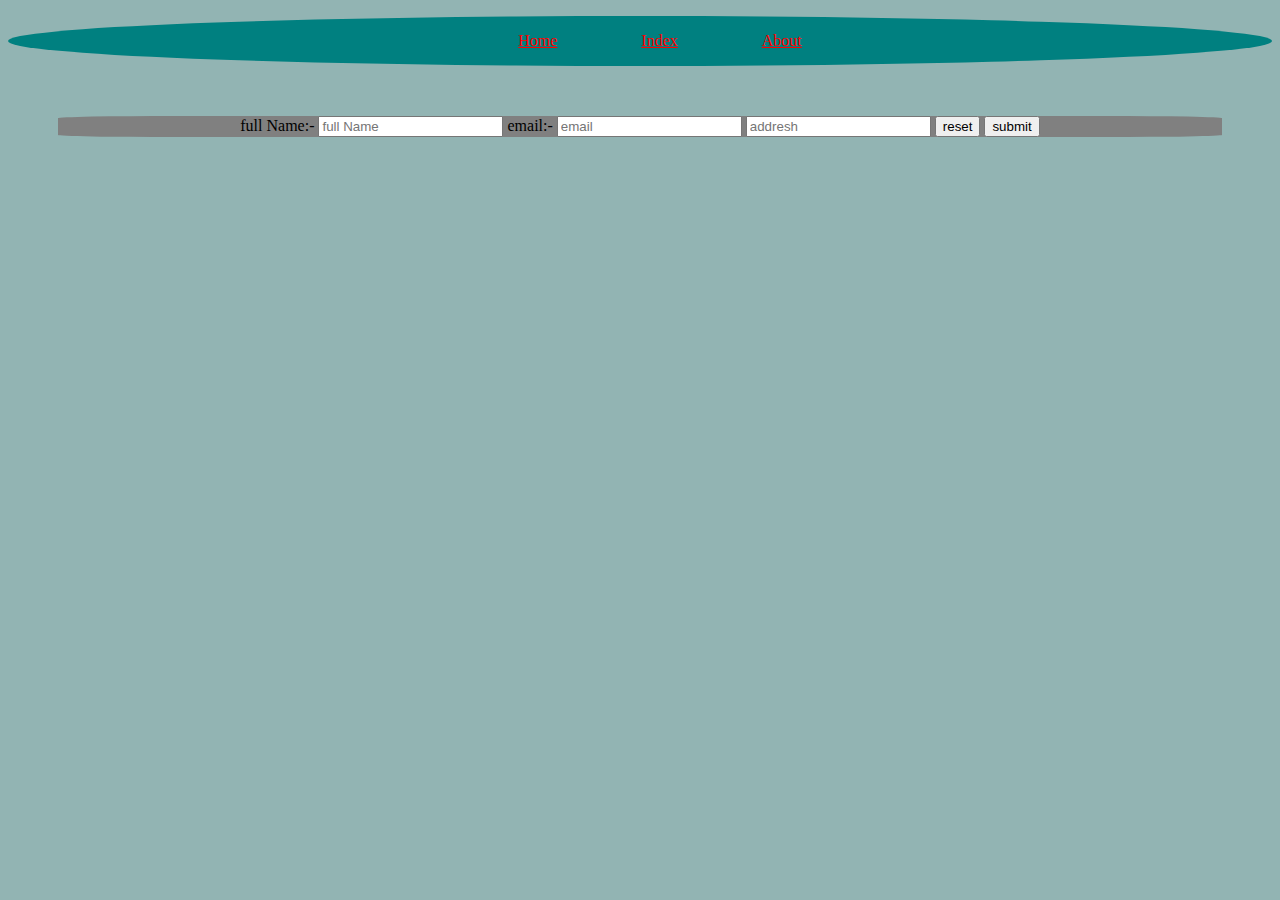
<file: about.html>
<!DOCTYPE html>
<html lang="en">
<head>
    <meta charset="UTF-8">
    <meta http-equiv="X-UA-Compatible" content="IE=edge">
    <meta name="viewport" content="width=device-width, initial-scale=1.0">
    <title>Document</title>
    <link rel="stylesheet" href="style.css">
<a href="home.html"></a>
<a href="index.html"></a>
<a href="about.html"></a>
</head>
<body>
  
      <div>
          <ul>
              <li><a href="home.html">Home</a></li>
              <li><a href="index.html">Index</a></li>
              <li><a href="about.html">About</a></li> 
           </ul>
      </div>
      <form action="">
          full Name:- <input type="text" id="name" name="name" placeholder="full Name">
         email:- <input type="email" name="email" id="email" placeholder="email">
         <input type="text" name="addresh" id="addresh" placeholder="addresh">
         <input type="reset" value="reset">
         <input type="submit" value="submit">     
        </form>
</body>
</html>
</file>
<file: style.css>
form{
background: grey;
text-align: center;
border-radius: 10% 10% 10% 10%;
background-position: center;
margin: 50px;
}



div{
background-color:teal;
background-position: center;
background-repeat: no-repeat;
background-size: cover;
background-blend-mode: screen;
scroll-margin-block-end: inherit;
text-align: center;
border-radius: 100% 100% 100% 100%;
}
img{
   border-radius: 100% 100% 100% 100%;
   margin: 20px;   
}

li{

    text-decoration: tomato;
    display: inline-flex;
    text-decoration-style: solid;


margin: inherit;
}
ul{
    word-spacing: 80px;
 
    text-align: center;
    
}
h3{
text-indent: 18px;
 background-color:black;
 background-position: center;
 border-radius:  100% 100% 100% 100%;
 text-align: center;
}
p{
    text-align: center;
}

a{
    color: red;
}
h3{
    color:red;
    font-family: Verdana, Geneva, Tahoma, sans-serif;
}
body{
    background-color:rgb(146, 180, 179);
     background-size: cover;
    background-repeat: no-repeat;
    background-attachment: fixed;
}
h2{
    text-align: center;
    border-radius: 50% 50% 50% 50%;
}
strong{
    color: red;
    background-color: black;
    border-radius: 100% 0% 100% 0%;
    
}
</file>
